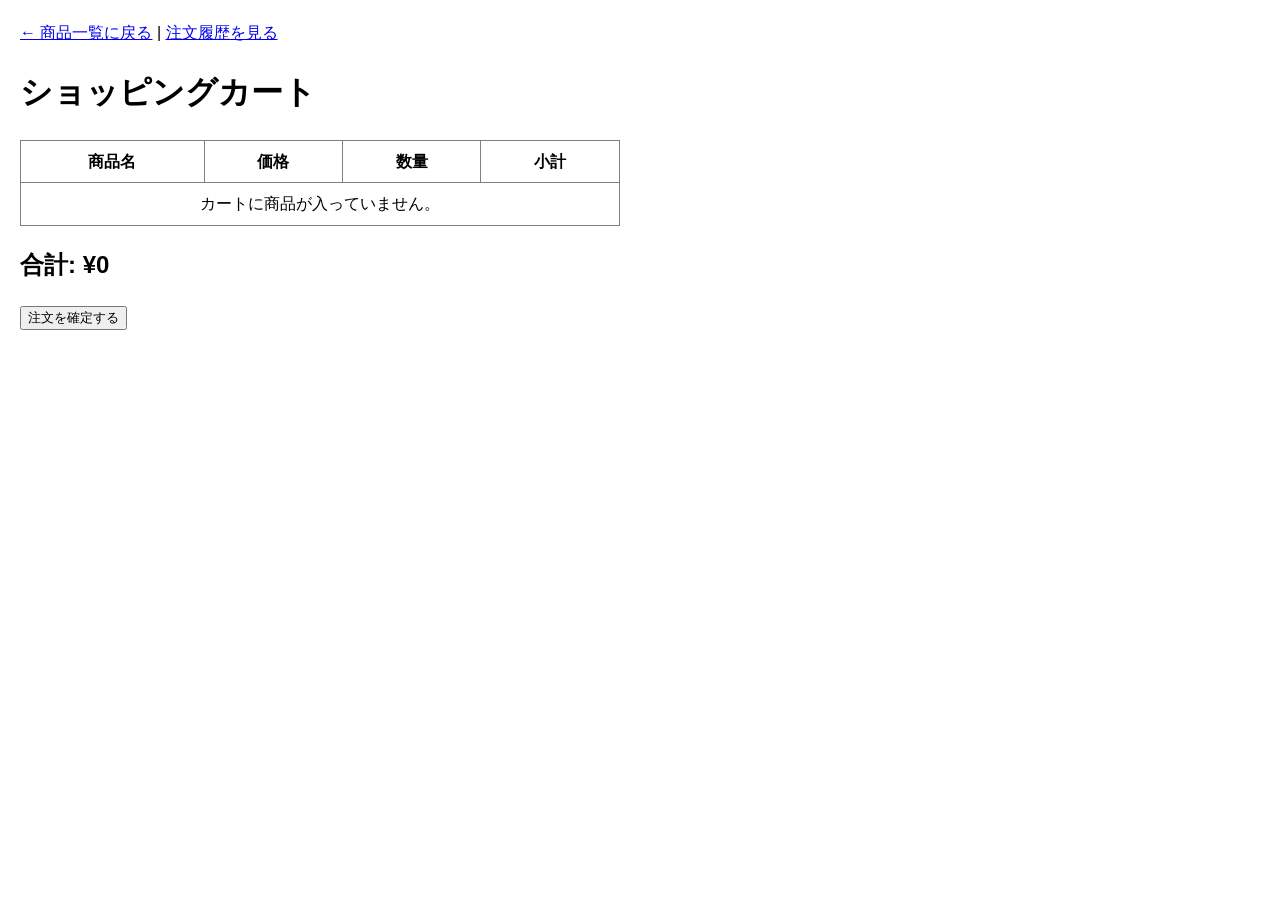
<file: amazon-ec/static/cart.html>
<!DOCTYPE html>
<html lang="ja">
<head>
    <meta charset="UTF-8">
    <meta name="viewport" content="width=device-width, initial-scale=1.0">
    <title>ショッピングカート - 最小ECサイト</title>
    <link rel="stylesheet" href="style.css">
</head>
<body>
    <p>
        <a href="index.html">← 商品一覧に戻る</a> | 
        <a href="orders.html">注文履歴を見る</a>
    </p>
    <h1>ショッピングカート</h1>

    <div id="cart-container">
        <table border="1" cellpadding="8" cellspacing="0" style="border-collapse: collapse; width: 100%; max-width: 600px;">
            <thead>
                <tr>
                    <th>商品名</th>
                    <th>価格</th>
                    <th>数量</th>
                    <th>小計</th>
                </tr>
            </thead>
            <tbody id="cart-items">
            </tbody>
        </table>

        <h2 id="cart-total" style="margin-top: 20px;">合計: ¥0</h2>

        <div style="margin-top: 20px;">
            <button id="checkout-btn">注文を確定する</button>
        </div>
    </div>

    <div id="message" class="message"></div>

    <script src="cart.js"></script>
</body>
</html>
</file>
<file: amazon-ec/static/style.css>
body {
    font-family: sans-serif;
    margin: 20px;
    line-height: 1.6;
}
.product-card {
    border: 1px solid #ccc;
    padding: 15px;
    margin-bottom: 15px;
    border-radius: 5px;
    max-width: 400px;
}
.product-title {
    font-weight: bold;
    font-size: 1.2em;
}
.price {
    color: #e47911;
    font-weight: bold;
}
.order-form {
    margin-top: 10px;
    display: flex;
    align-items: center;
    gap: 10px;
}
.message {
    margin-top: 20px;
    padding: 10px;
    background-color: #e7f4e4;
    color: #2e7d32;
    border-radius: 4px;
    display: none;
    max-width: 400px;
}
</file>
